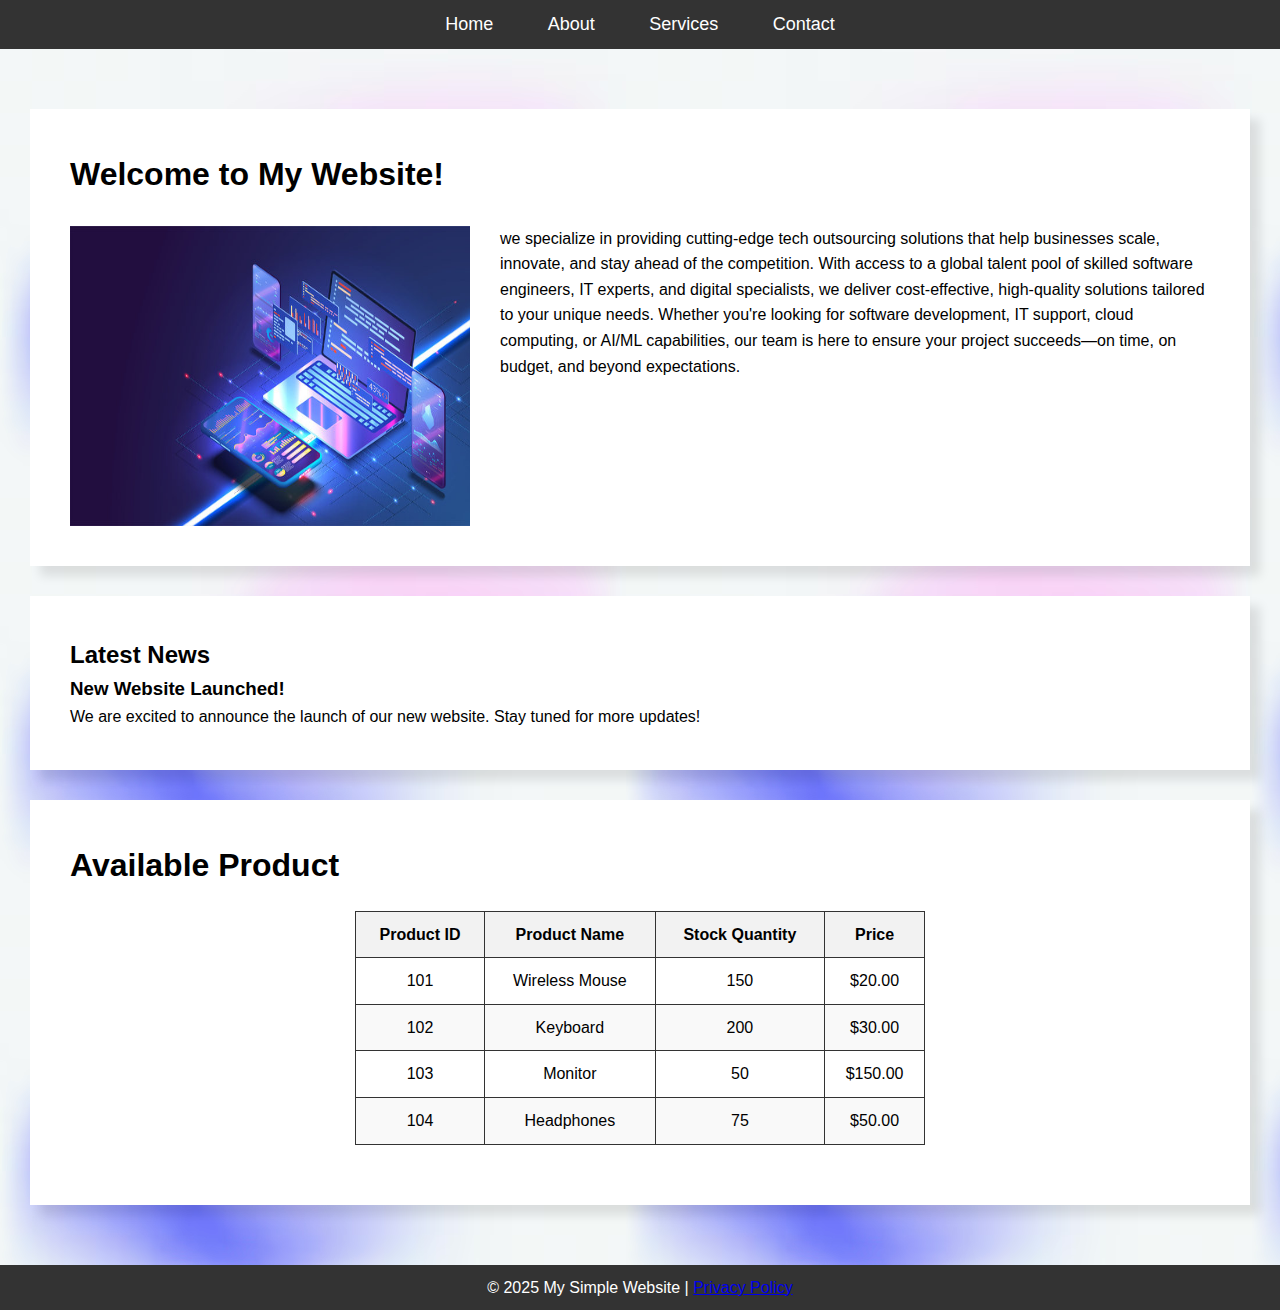
<file: index.html>
<!DOCTYPE html>
<html lang="en">
<head>
    <meta charset="UTF-8">
    <meta name="viewport" content="width=device-width, initial-scale=1.0">
    <meta name="description" content="A simple static website with four pages using HTML5">
    <title>Home - My Simple Website</title>
    <link rel="stylesheet" href="styles.css">
</head>
<body>
    <header>
        <nav>
            <ul>
                <li><a href="index.html">Home</a></li>
                <li><a href="about.html">About</a></li>
                <li><a href="services.html">Services</a></li>
                <li><a href="contact.html">Contact</a></li>
            </ul>
        </nav>
    </header>

    <main>
        <section>
            <h1>Welcome to My Website!</h1>
            <br>
    <div class="container">
        <img src="Software 1.JPEG" alt="Description" width="400" height="300">
        <p>we specialize in providing cutting-edge tech outsourcing solutions that help businesses scale, innovate, and stay ahead of the competition. With access to a global talent pool of skilled software engineers, IT experts, and digital specialists, we deliver cost-effective, high-quality solutions tailored to your unique needs. 

        Whether you're looking for software development, IT support, cloud computing, or AI/ML capabilities, our team is here to ensure your project succeeds—on time, on budget, and beyond expectations.</p>

</div>
        </section>
        <section>
            <h2>Latest News</h2>
            <article>
                <h3>New Website Launched!</h3>
                <p>We are excited to announce the launch of our new website. Stay tuned for more updates!</p>
            </article>
        </section>
        <section>
            <h1>Available Product</h1>
    <table>
        <thead>
            <tr>
                <th>Product ID</th>
                <th>Product Name</th>
                <th>Stock Quantity</th>
                <th>Price</th>
            </tr>
        </thead>
        <tbody>
            <tr>
                <td>101</td>
                <td>Wireless Mouse</td>
                <td>150</td>
                <td>$20.00</td>
            </tr>
            <tr>
                <td>102</td>
                <td>Keyboard</td>
                <td>200</td>
                <td>$30.00</td>
            </tr>
            <tr>
                <td>103</td>
                <td>Monitor</td>
                <td>50</td>
                <td>$150.00</td>
            </tr>
            <tr>
                <td>104</td>
                <td>Headphones</td>
                <td>75</td>
                <td>$50.00</td>
            </tr>
        </tbody>
    </table>
        </section>

    </main>

    <footer>
        <p>&copy; 2025 My Simple Website | <a href="privacy.html">Privacy Policy</a></p>
    </footer>
</body>
</html>
</file>
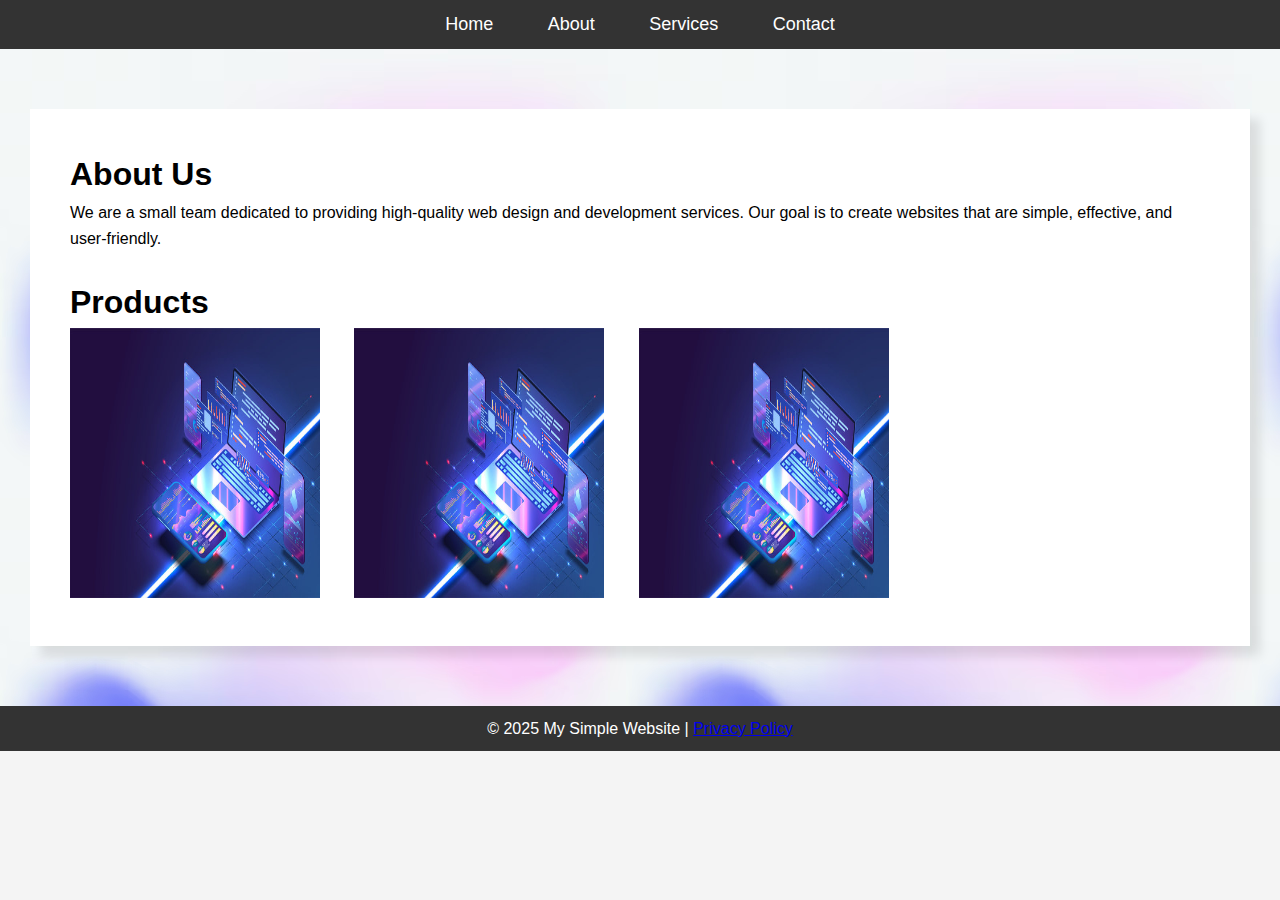
<file: about.html>
<!DOCTYPE html>
<html lang="en">
<head>
    <meta charset="UTF-8">
    <meta name="viewport" content="width=device-width, initial-scale=1.0">
    <meta name="description" content="Learn more about My Simple Website">
    <title>About - My Simple Website</title>
    <link rel="stylesheet" href="styles.css">
</head>
<body>
    <header>
        <nav>
            <ul>
                <li><a href="index.html">Home</a></li>
                <li><a href="about.html">About</a></li>
                <li><a href="services.html">Services</a></li>
                <li><a href="contact.html">Contact</a></li>
            </ul>
        </nav>
    </header>

    <main>
        <section>
            <h1>About Us</h1>
            <p>We are a small team dedicated to providing high-quality web design and development services. Our goal is to create websites that are simple, effective, and user-friendly.</p>
            <br>
            <h1> Products </h1>
            <img src="Software 1.JPEG" width="250" height="270">
            <img src="Software 1.JPEG" width="250" height="270">
            <img src="Software 1.JPEG" width="250" height="270">


        </section>
    </main>

    <footer>
        <p>&copy; 2025 My Simple Website | <a href="privacy.html">Privacy Policy</a></p>
    </footer>
</body>
</html>
</file>
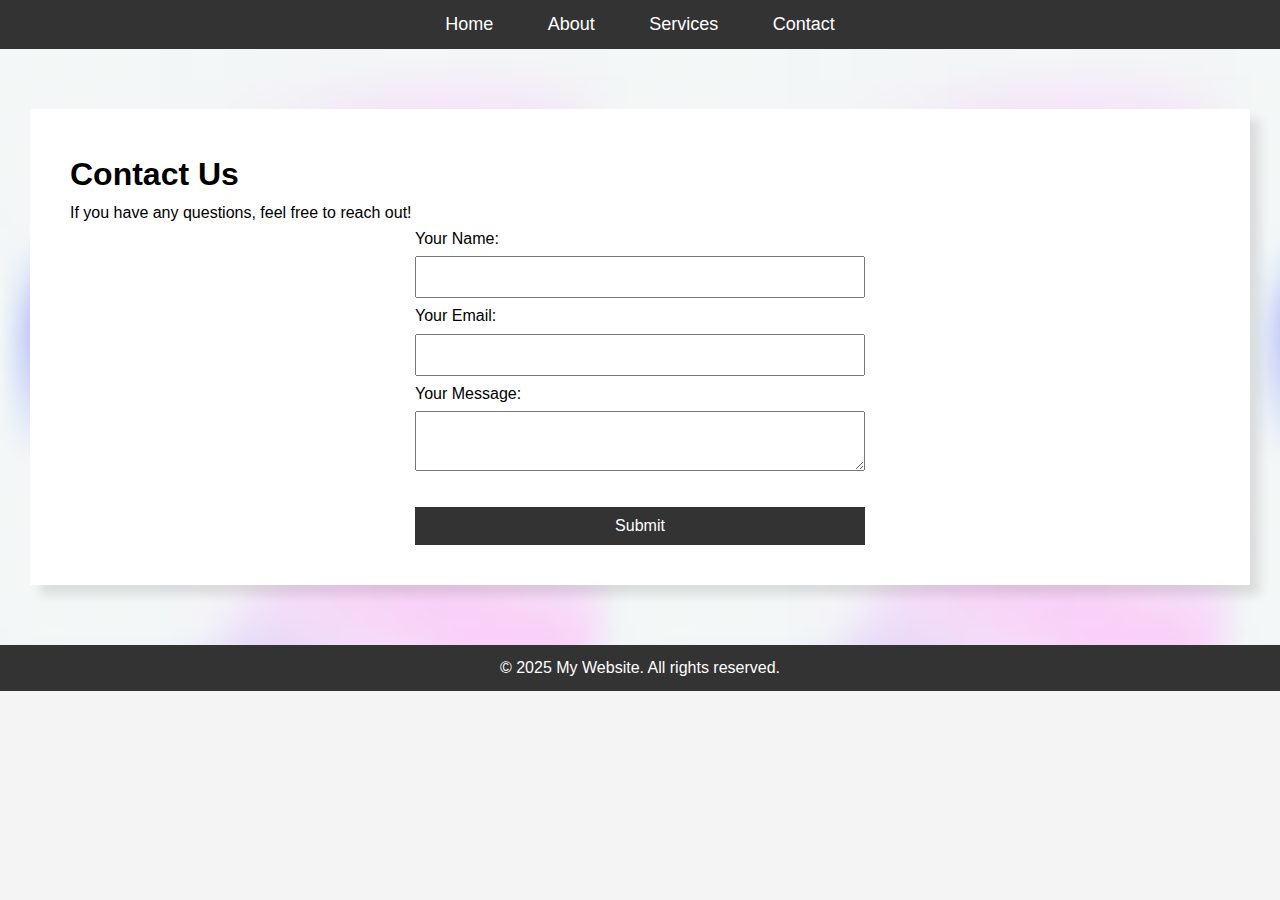
<file: contact.html>
<!DOCTYPE html>
<html lang="en">
<head>
    <meta charset="UTF-8">
    <meta name="viewport" content="width=device-width, initial-scale=1.0">
    <title>Contact - My Website</title>
    <link rel="stylesheet" href="styles.css">

</head>
<body>
    <header>
        <nav>
            <ul>
                <li><a href="index.html">Home</a></li>
                <li><a href="about.html">About</a></li>
                <li><a href="services.html">Services</a></li>
                <li><a href="contact.html">Contact</a></li>
            </ul>
        </nav>
    </header>

    <main>
        <section>
            <h1>Contact Us</h1>
            <p>If you have any questions, feel free to reach out!</p>
            <form action="#" method="POST">
                <label for="name">Your Name:</label>
                <input type="text" id="name" name="name" required>

                <label for="email">Your Email:</label>
                <input type="email" id="email" name="email" required>

                <label for="message">Your Message:</label>
                <textarea id="message" name="message" required></textarea>
                <br>
                <button type="submit">Submit</button>
            </form>
        </section>
    </main>

    <footer>
        <p>&copy; 2025 My Website. All rights reserved.</p>
    </footer>
</body>
</html>
</file>
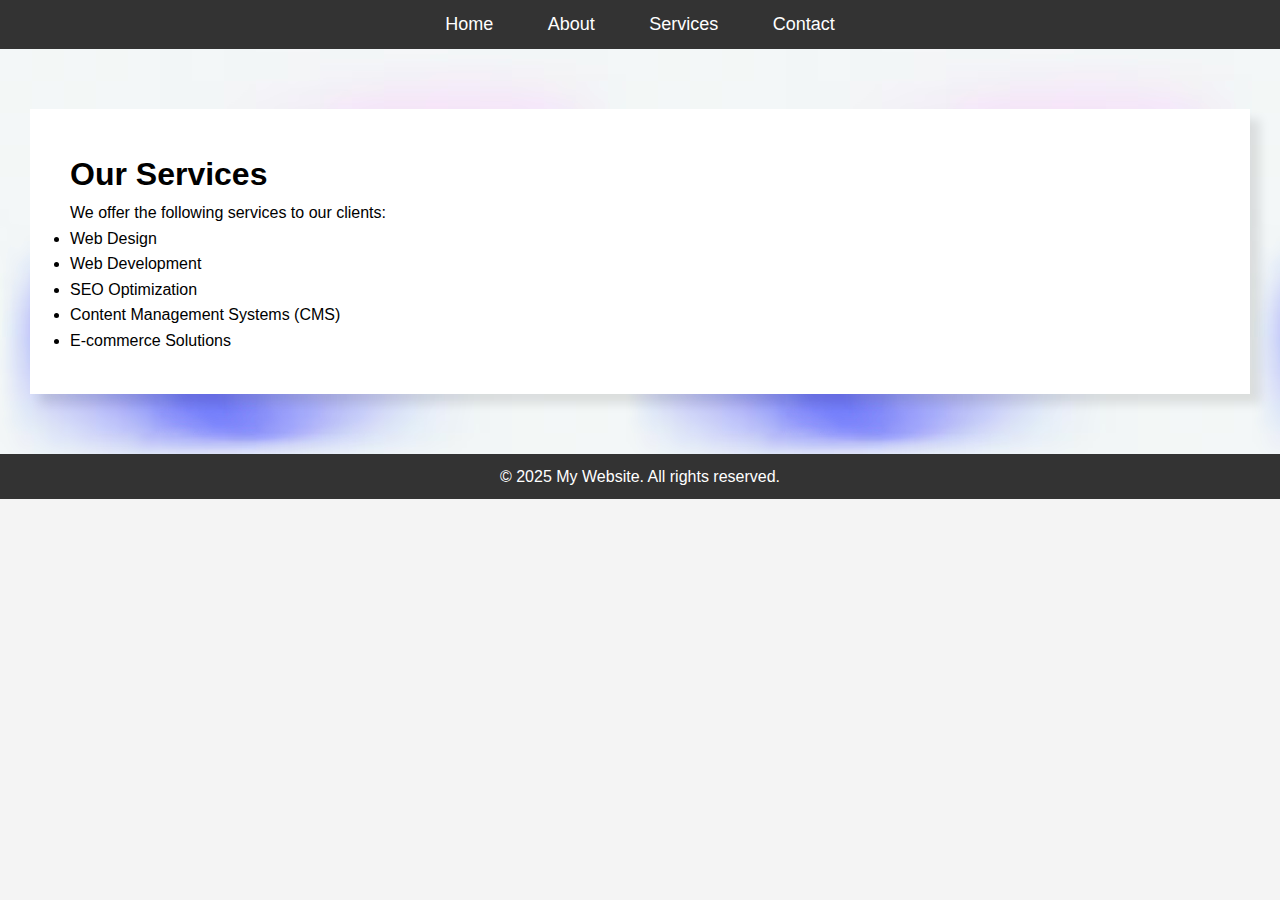
<file: services.html>
<!DOCTYPE html>
<html lang="en">
<head>
    <meta charset="UTF-8">
    <meta name="viewport" content="width=device-width, initial-scale=1.0">
    <title>Services - My Website</title>
    <link rel="stylesheet" href="styles.css">

</head>
<body>
    <header>
        <nav>
            <ul>
                <li><a href="index.html">Home</a></li>
                <li><a href="about.html">About</a></li>
                <li><a href="services.html">Services</a></li>
                <li><a href="contact.html">Contact</a></li>
            </ul>
        </nav>
    </header>

    <main>
        <section>
            <h1>Our Services</h1>
            <p>We offer the following services to our clients:</p>
            <ul>
                <li>Web Design</li>
                <li>Web Development</li>
                <li>SEO Optimization</li>
                <li>Content Management Systems (CMS)</li>
                <li>E-commerce Solutions</li>
            </ul>
        </section>
    </main>

    <footer>
        <p>&copy; 2025 My Website. All rights reserved.</p>
    </footer>
</body>
</html>
</file>
<file: styles.css>
/* Reset some basic styling */
* {
    margin: 0;
    padding: 0;
    box-sizing: border-box;
 

}

/* Basic layout styling */
body {
    font-family: Arial, sans-serif;
    line-height: 1.6;
    background-color: #f4f4f4;
}

header {
    background: #333;
    color: #fff;
    padding: 10px 0;
}

header nav ul {
    list-style-type: none;
    text-align: center;
}

header nav ul li {
    display: inline;
    margin: 0 25px;
}

header nav ul li a {
    color: #fff;
    text-decoration: none;
    font-size: 18px;
}

header nav ul li a:hover {
    text-decoration: underline;
}

main {
    padding: 30px;
    background-image: url("Background.JPEG");


}

section {
    background-color: #fff;
    margin: 30px 0;
    padding: 40px;
    box-shadow: 10px 10px 10px rgba(0, 1, 1, 0.1);
}

footer {
    text-align: center;
    padding: 10px;
    background-color: #333;
    color: #fff;
}

/* Form styling */
form {
    display: grid;
    gap: 5px;
    max-width: 450px;
    margin: 0 auto;
}

form input, form textarea, form button {
    padding: 10px;
    font-size: 16px;
}

form button {
    background-color: #333;
    color: #fff;
    border: none;
    cursor: pointer;
}

form button:hover {
    background-color: #555;
}

table {
            width: 50%;
            margin: 20px auto;
            border-collapse: collapse;
        }

table, th, td {
            border: 1px solid #333;
        }

th, td {
            padding: 10px;
            text-align: center;
        }
th {
            background-color: #f2f2f2;
        }
tr:nth-child(even) {
            background-color: #f9f9f9;
        }

        .container {
            display: flex;
            align-items: start;
        }
        img {
            margin-right: 30px; /* Optional: space between the image and the text */
        }
</file>
